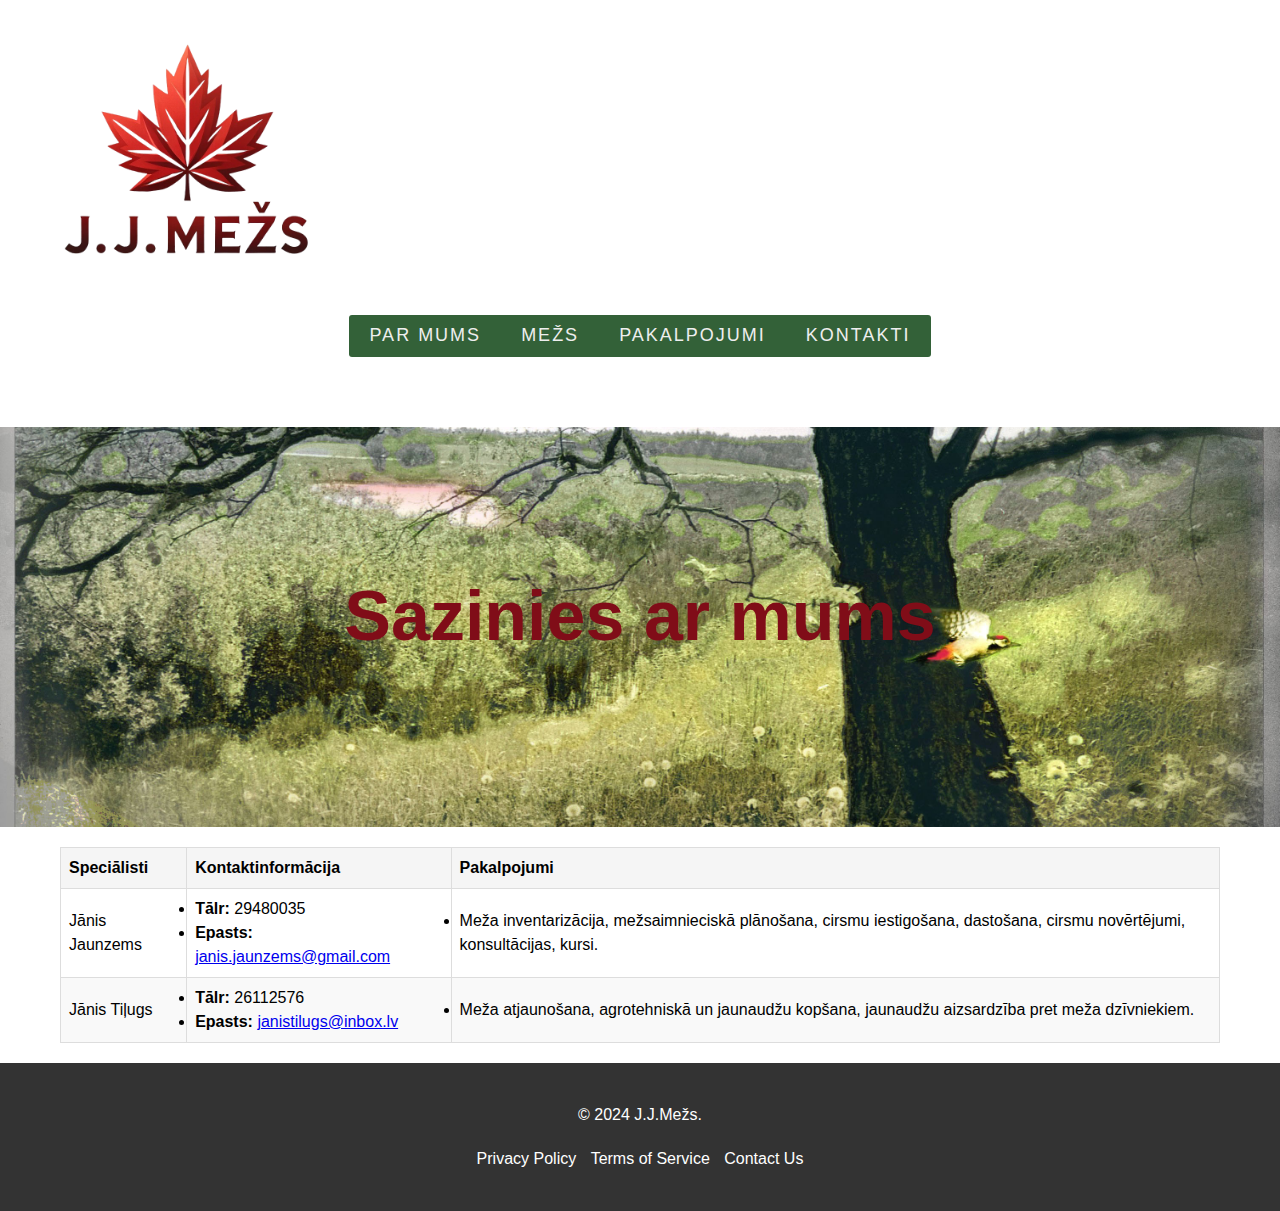
<file: contact.html>
<!DOCTYPE html>
<html lang="en">

<head>
  <meta charset="UTF-8">
  <link rel="shortcut icon" href="images/jjmezsikonac.png" />
  <meta name="viewport" content="width=device-width, initial-scale=1.0">
  <link rel="stylesheet" href="style.css">
  <title>Kontakti - J.J.Mežs</title>
  <style>
        body {
            margin:0;
            background:#FFFFFF;
        }
        #menuDemo { text-align:center; padding:30px 8px; }
    </style>
</head>

<body>
  <header>
    <div class="container">
      <h1 <a href="index.html">
    <img src="images/jjmezscj.png" alt="J.J.Mežs Logo" width="254" height="214" class="logo">
</a>
</h1>
     <div id="menuDemo">
<!--start CssMenu-->
<div class="menu-icon-wrapper">
	<div class="menu-icon" onclick="toggleCssMenu(this)">
		<div class="three-line">
			<span></span>
			<span></span>
			<span></span>
		</div>
	</div>
</div>
<div id="cssmenu">
    <ul>
        <li><a href="index.html">Par mums</a></li>
        <li><a href="mezs.html">Mežs</a></li>
        <li><a href="pakalpojumi.html">Pakalpojumi</a></li>
        <li><a href="contact.html">Kontakti</a></li>
        
    </ul>
</div>
<script>
    function toggleCssMenu(icon) {
        var cssmenu = document.getElementById('cssmenu');
        if (icon.className.indexOf('active') == -1) {
            icon.className = 'menu-icon active';
			cssmenu.style.display = "block";
			setTimeout(function(){cssmenu.className = 'active';},0);            
        }
        else {
            icon.className = 'menu-icon';
			cssmenu.className = '';
			setTimeout(function(){cssmenu.style.display = "none";},411); 
        }
    }
</script>
       
  </header>

  <section class="hero">
    <div class="container">
      <h1 style="font-size: 70px;
  font-weight: 600;

  color: #800D18;">Sazinies ar mums</h1>
      
    </div>
  </section>

  <section class="contact">
    <div class="container">
      <table class="contact-table">
        <thead>
          <tr>
            <th>Speciālisti</th>
            <th>Kontaktinformācija</th>
            <th>Pakalpojumi</th>
          </tr>
        </thead>
        <tbody>
          <tr>
            <td>Jānis Jaunzems</td>
            <td>
              <ul>
                <li><strong>Tālr:</strong> 29480035</li>
                <li><strong>Epasts:</strong> <a href="https://janis.jaunzems@gmail.com">janis.jaunzems@gmail.com</a></li>
              </ul>
            </td>
            <td>
              <ul>
                <li>Meža inventarizācija, mežsaimnieciskā plānošana, cirsmu iestigošana, dastošana, cirsmu novērtējumi, konsultācijas, kursi.</li>
                
              </ul>
            </td>
          </tr>
          <tr>
            <td>Jānis Tiļugs</td>
            <td>
              <ul>
                <li><strong>Tālr:</strong> 26112576</li>
                <li><strong>Epasts:</strong> <a href="https://janistilugs@inbox.lv">janistilugs@inbox.lv</a></li>
              </ul>
            </td>
            <td>
              <ul>
                <li>Meža atjaunošana, agrotehniskā un jaunaudžu kopšana,
jaunaudžu aizsardzība pret meža dzīvniekiem.</li>
               
              </ul>
            </td>
          </tr>
          
        </tbody>
      </table>
    </div>
  </section>

  <footer>
    <div class="container">
      <p>&copy; 2024 J.J.Mežs.</p>
      <div class="footer-links">
        <a href="#">Privacy Policy</a>
        <a href="#">Terms of Service</a>
        <a href="contact.html">Contact Us</a>
      </div>
    </div>
  </footer>
</body>

</html>
</file>
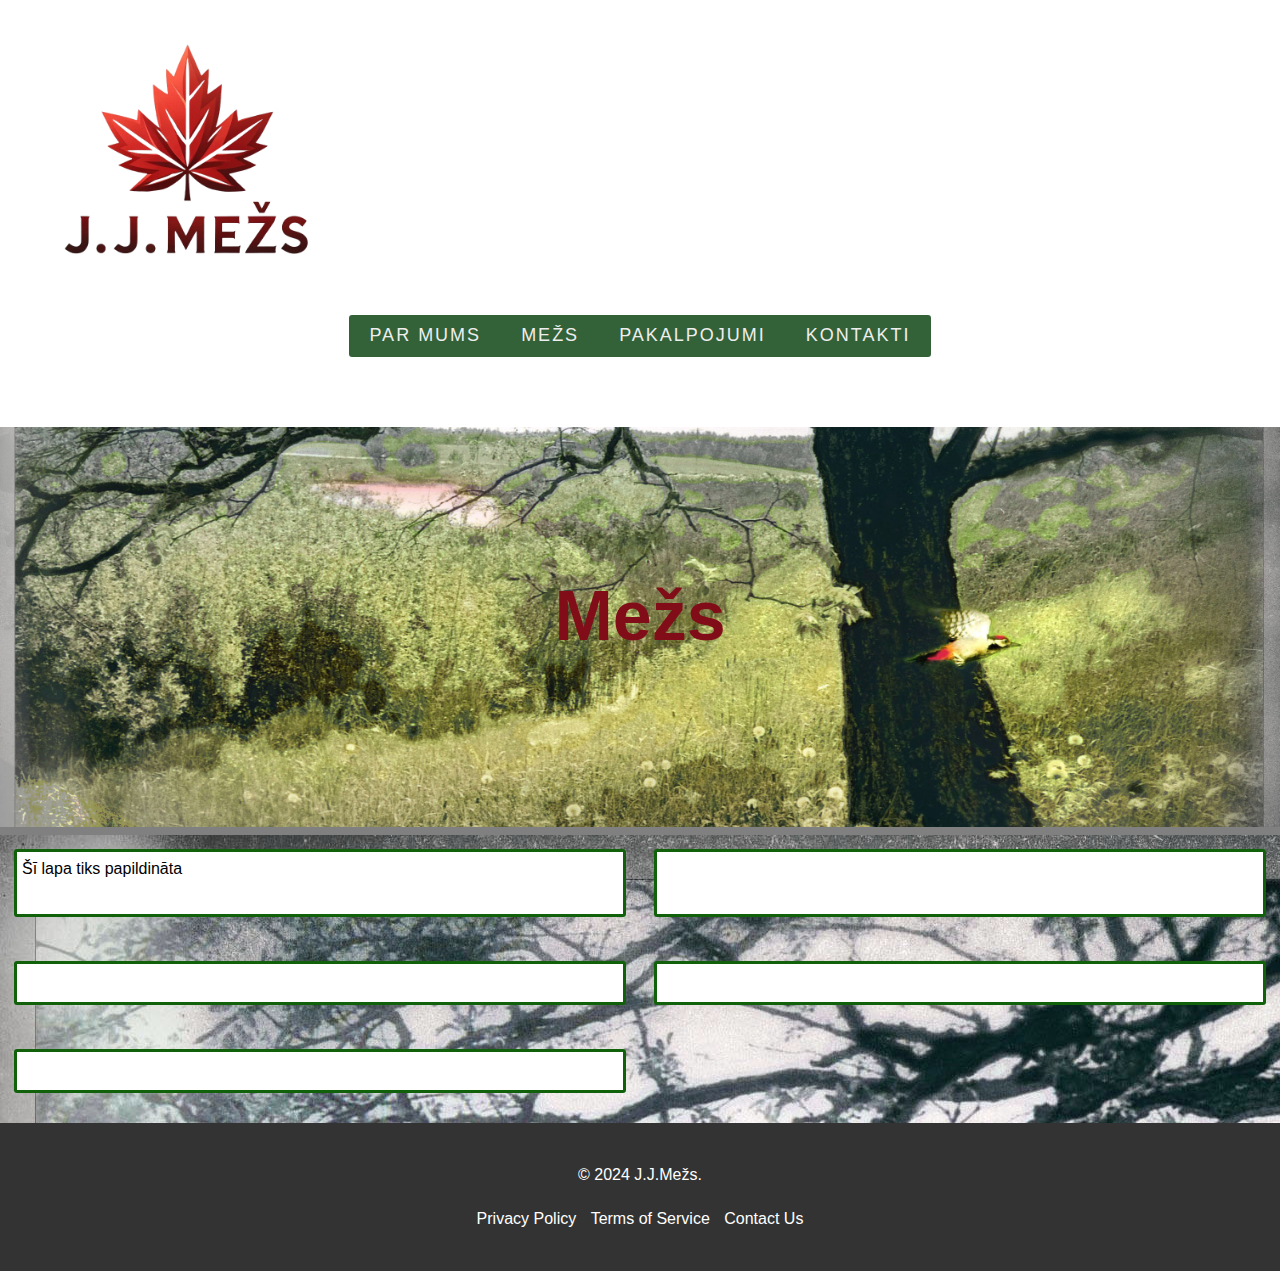
<file: mezs.html>
<!DOCTYPE html>
<html lang="en">

<head>
  <meta charset="UTF-8">
  <link rel="shortcut icon" href="images/jjmezsikonac.png" />
  <meta name="viewport" content="width=device-width, initial-scale=1.0">
  <link rel="stylesheet" href="style.css">
  <title>Mežs - J.J.Mežs</title>
  <style>
        body {
            margin:0;
            background:#FFFFFF;
        }
        #menuDemo { text-align:center; padding:30px 8px; }
    </style>
</head>

<body>
  <header>
    <div class="container">
      <h1 <a href="index.html">
    <img src="images/jjmezscj.png" alt="J.J.Mežs Logo" width="254" height="214" class="logo">
</a>
</h1>
     <div id="menuDemo">
<!--start CssMenu-->
<div class="menu-icon-wrapper">
	<div class="menu-icon" onclick="toggleCssMenu(this)">
		<div class="three-line">
			<span></span>
			<span></span>
			<span></span>
		</div>
	</div>
</div>
<div id="cssmenu">
    <ul>
        <li><a href="index.html">Par mums</a></li>
        <li><a href="mezs.html">Mežs</a></li>
        <li><a href="pakalpojumi.html">Pakalpojumi</a></li>
        <li><a href="contact.html">Kontakti</a></li>
        
    </ul>
</div>
<script>
    function toggleCssMenu(icon) {
        var cssmenu = document.getElementById('cssmenu');
        if (icon.className.indexOf('active') == -1) {
            icon.className = 'menu-icon active';
			cssmenu.style.display = "block";
			setTimeout(function(){cssmenu.className = 'active';},0);            
        }
        else {
            icon.className = 'menu-icon';
			cssmenu.className = '';
			setTimeout(function(){cssmenu.style.display = "none";},411); 
        }
    }
</script>
       
  </header>

  <section class="hero">
    <div class="container">
      <h1 style="font-size: 70px;
  font-weight: 600;

  color: #800D18;">Mežs</h1>
      
    </div>
  </section>
<hr size = 10px; color = grey>


<style>
.myGrid{width: 100%;display: -webkit-box;display: -moz-box;display: -ms-flexbox;display: -webkit-flex; display: flex;flex-wrap: wrap;}
.grid-item-border {border-radius: 3px;height: 100%;overflow:hidden;}@media only screen and (min-width: 993px) {.myGrid{background-image: url('images/ainava ar dzeni.jpg');}
.grid-item {margin: 0px 0px 44px 0px;		width: 50%;}.grid-item-border {border:3px solid #10610a;padding: 5px;margin: 14px;	background:#FFFFFF;color:#000000;}}
@media only screen and (max-width: 992px) { .myGrid{	background: #D5D5D5;}.grid-item {margin: 0px 0px 26px 0px;width:50%;}
.grid-item-border {border: 3px solid #1b90bb;	padding: 5px;	margin: 5px;background:#FFFFFF;		color:#000000;}}
@media only screen and (max-width: 768px) {.myGrid{background: #D5D5D5;}.grid-item {margin: 0px 0px 26px 0px;width: 100%;}
.grid-item-border {border:3px solid #1b90bb;	padding: 5px;	margin: 5px;		background:#FFFFFF;	color:#000000;}}
</style>
<div class='myGrid'><div class='grid-item'><div class='grid-item-border'>Šī lapa tiks papildināta 
 <br></div></div>
 <div class='grid-item'><div class='grid-item-border'>
 </div></div>
 <div class='grid-item'><div class='grid-item-border'>
 </div></div><div class='grid-item'>
 <div class='grid-item-border'>
 </div></div>
 <div class='grid-item'><div class='grid-item-border'>
 </div></div></div>
  
  

  <footer>
    <div class="container">
      <p>&copy; 2024 J.J.Mežs.</p>
      <div class="footer-links">
        <a href="#">Privacy Policy</a>
        <a href="#">Terms of Service</a>
        <a href="contact.html">Contact Us</a>
      </div>
    </div>
  </footer>
</body>

</html>
</file>
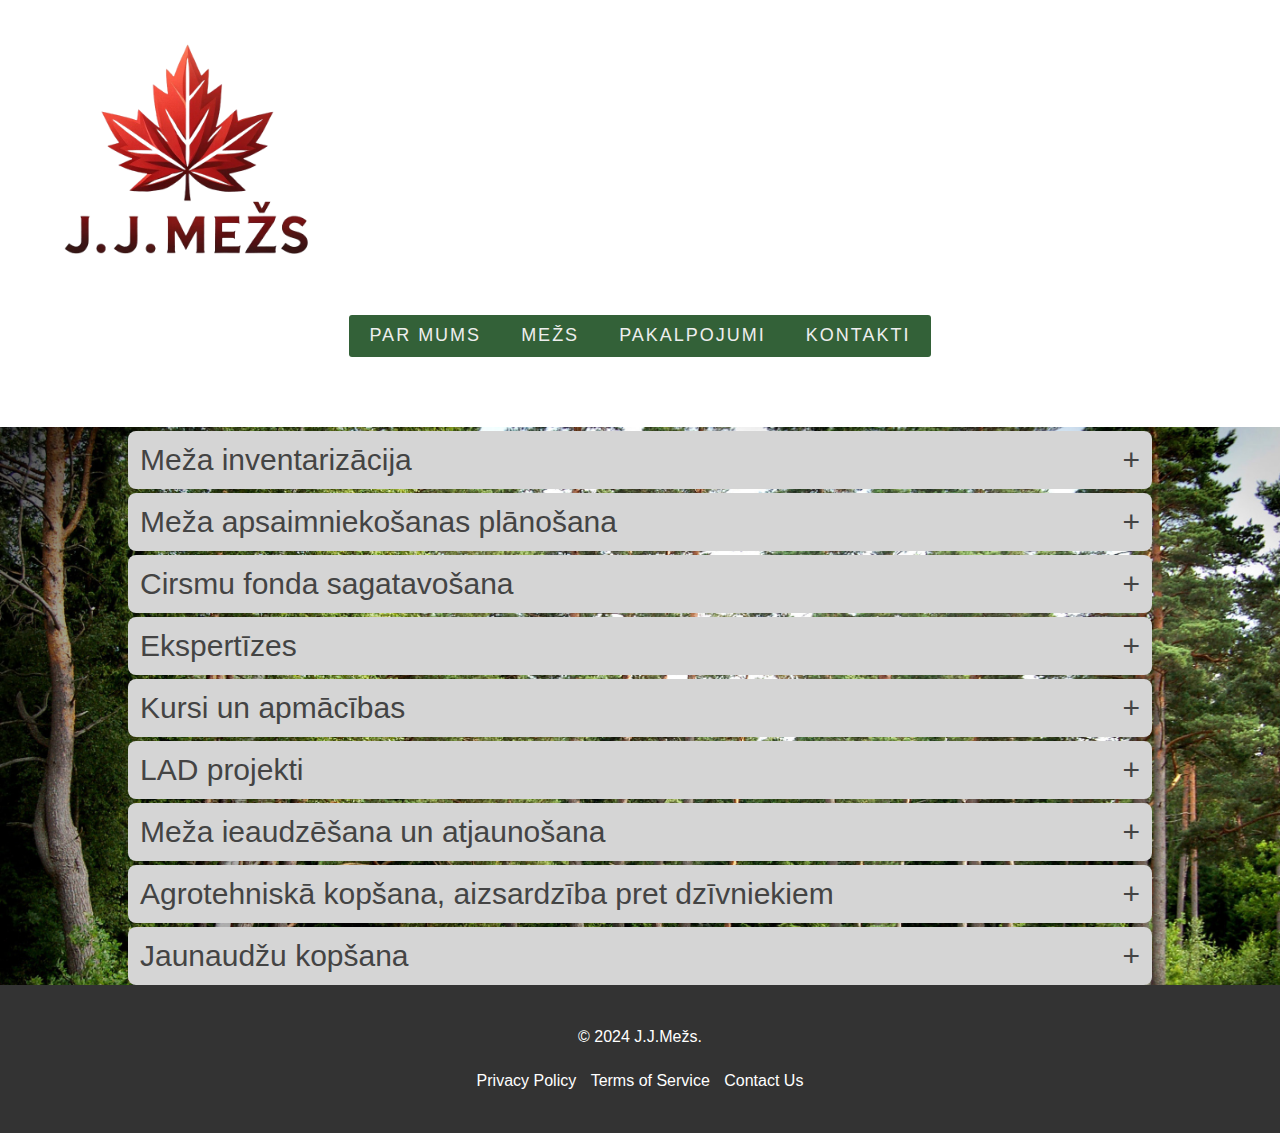
<file: pakalpojumi.html>
<!DOCTYPE html>
<html lang="en">

<head>
  <meta charset="UTF-8">
  <link rel="shortcut icon" href="images/jjmezsikonac.png" />
  <meta name="viewport" content="width=device-width, initial-scale=1.0">
  <meta http-equiv="X-UA-Compatible" content="ie=edge">
  <link rel="stylesheet" href="style.css">
  <title>Pakalpojumi - J.J.Mežs</title>
  <style>
        body {
            margin:0;
            background:#FFFFFF;
        }
        #menuDemo { text-align:center; padding:30px 8px; }
    </style>
</head>

<body>
  <header>
    <div class="container">
      <h1 <a href="index.html">
    <img src="images/jjmezscj.png" alt="J.J.Mežs Logo" width="254" height="214" class="logo">
</a>
</h1>
     <div id="menuDemo">
<!--start CssMenu-->
<div class="menu-icon-wrapper">
	<div class="menu-icon" onclick="toggleCssMenu(this)">
		<div class="three-line">
			<span></span>
			<span></span>
			<span></span>
		</div>
	</div>
</div>
<div id="cssmenu">
    <ul>
        <li><a href="index.html">Par mums</a></li>
        <li><a href="mezs.html">Mežs</a></li>
        <li><a href="pakalpojumi.html">Pakalpojumi</a></li>
        <li><a href="contact.html">Kontakti</a></li>
        
    </ul>
</div>
<script>
    function toggleCssMenu(icon) {
        var cssmenu = document.getElementById('cssmenu');
        if (icon.className.indexOf('active') == -1) {
            icon.className = 'menu-icon active';
			cssmenu.style.display = "block";
			setTimeout(function(){cssmenu.className = 'active';},0);            
        }
        else {
            icon.className = 'menu-icon';
			cssmenu.className = '';
			setTimeout(function(){cssmenu.style.display = "none";},411); 
        }
    }
</script>
       
  </header>

  <section class="accord">
  <section class="accordion-container">
<style>
.my-accordion .menu{background-color:#d5d5d5;color:#444;cursor:pointer;padding:12px;width:100%;text-align:left;border:none;outline:none;
margin-top:4px;border-radius:8px;font-size:30px}.my-accordion .panel{background-color:#cbbdbd;color:#000000;overflow:hidden}
.my-accordion .open{display:block}.my-accordion .close{display:none}
.my-accordion .active{background-color:#1b90bb;color:#fff}.my-accordion .arrow{float:right;display:block}
.my-accordion .darrow{display:none}.my-accordion .active .darrow{display:block}.my-accordion .active .rarrow{display:none
}.my-accordion .panel a{display:block;background:#808080;
color:#FFFFFF;padding:5px;margin:3px;width:100%;text-decoration:none;}
</style>

<div class="my-accordion"><button class='menu'>Meža inventarizācija
<span class='arrow rarrow'>+</span><span class='arrow darrow'>-</span></button>
<div class='panel close'><div style="padding:10px">Meža inventarizācija ir tiesisks un saimniecisks pamats jebkurai mežsaimnieciskai darbībai.<br>
No inventarizācijas kvalitātes ir atkarīgi pieņemtie mežsaimnieciskie lēmumi  līdz ar to meža īpašnieka peļņa.<br>
Uzņēmums veic tikai augstas kvalitātes meža inventarizāciju, kas balstās uz darbinieku kvalifikāciju, pieredzi un jaunākajām tehnoloģijām.
</div></div>


<button class='menu'>Meža apsaimniekošanas plānošana
<span class='arrow rarrow'>+</span><span class='arrow darrow'>-</span></button>
<div class='panel close'><div style="padding:10px">Uzņēmums veic visa veida (cirsmu fonda, atjaunošanas, agrotehniskās un jaunaudžu kopšanas, meža aizsardzības) mežsaimniecisko plānošanu.
</div></div>


<button class='menu'>Cirsmu fonda sagatavošana<span class='arrow rarrow'>+</span><span class='arrow darrow'>-</span></button>
<div class='panel close'><div style="padding:10px">Veicam:<br>
&nbsp;&nbsp;-	Cirsmu iestigošanu un cirsmas skiču izgatavošanu,<br>
&nbsp;&nbsp;-	Audzes vidējā caurmēra noteikšanu,<br>
&nbsp;&nbsp;-	Visa veida dokumentu sagatavošanu iesniegšanai VMD, lai saņemtu ciršanas apliecinājumu,<br>
&nbsp;&nbsp;-	Augošu koku uzmērīšanu (dastošanu) un cirsmu novērtēšanu:<br>
&nbsp;&nbsp;&nbsp;&nbsp;-	Kailcirtēs<br>
&nbsp;&nbsp;&nbsp;&nbsp;-	Kopšanas cirtēs,<br>
&nbsp;&nbsp;&nbsp;&nbsp;-	Izlases cirtēs<br>
&nbsp;&nbsp;&nbsp;&nbsp;-	Citās cirtēs
</div></div>

<button class='menu'>Ekspertīzes
<span class='arrow rarrow'>+</span><span class='arrow darrow'>-</span></button>
<div class='panel close'><div style="padding:10px">Veicam mērījumus ar verificētiem instrumentiem un sniedzam eksperta atzinumus strīdus gadījumos:<br>
&nbsp;&nbsp;-	Celmu uzmērīšana un nocirstā apjoma noteikšana<br>
&nbsp;&nbsp;-	Meža inventarizācijas datu atbilstības novērtēšana<br>
&nbsp;&nbsp;-	Citi gadijumi
</div></div>

<button class='menu'>Kursi un apmācības<span class='arrow rarrow'>+</span><span class='arrow darrow'>-</span></button>
<div class='panel close'><div style="padding:10px">Speciāli izveidotos mācību parauglaukumos un mācību poligonos veicam grupu un individuālu apmācību šādās meža inventarizācijas tēmās:<br>
&nbsp;&nbsp;-	Taksācijas elementu, augstuma, caurmēra, šķērslaukuma, noteikšanas metodes un precizitāte,<br>
&nbsp;&nbsp;-	Meža tipi. <br>
&nbsp;&nbsp;-	Darbs ar nogabalu, nogabala identificēšana dabā, uzmērīšanas metodes, kartēšana, precizitāte, darbs ar karšu slāņiem.
</div></div>

<button class='menu'>LAD projekti<span class='arrow rarrow'>+</span><span class='arrow darrow'>-</span></button>
<div class='panel close'><div style="padding:10px">Sagatavojam dokumentus iesniegšanai  LAD mežsaimniecības atbalsta programmās.</div></div>

<button class='menu'>Meža ieaudzēšana un atjaunošana<span class='arrow rarrow'>+</span><span class='arrow darrow'>-</span></button>
<div class='panel close'><div style="padding:10px">Veicam kvalitatīvu meža ieaudzēšanu un atjaunošanu.
</div></div>


<button class='menu'>Agrotehniskā kopšana, aizsardzība pret dzīvniekiem<span class='arrow rarrow'>+</span><span class='arrow darrow'>-</span></button>
<div class='panel close'><div style="padding:10px">Veicam mākslīgi ieaudzētu, jaunaudžu (meža kultūru) agrotehnisko kopšanu un aizsardzību pret dzīvnieku bojājumiem.
</div></div>

<button class='menu'>Jaunaudžu kopšana<span class='arrow rarrow'>+</span><span class='arrow darrow'>-</span></button>
<div class='panel close'><div style="padding:10px">Veicam visa veida jaunaudžu kopšanu.
</div></div></div>
<script>
!function(){for(var l=document.querySelectorAll(".my-accordion .menu"),e=0;e<l.length;e++)l[e].addEventListener("click",n);function n(){for(var e=document.querySelectorAll(".my-accordion .panel"),n=0;n<e.length;n++)e[n].className="panel close";if(-1==this.className.indexOf("active")){for(n=0;n<l.length;n++)l[n].className="menu";this.className="menu active",this.nextElementSibling.className="panel open"}else for(n=0;n<l.length;n++)l[n].className="menu"}}();
</script>

</section>
  </section>
  
  
  <footer>
    <div class="container">
      <p>&copy; 2024 J.J.Mežs.</p>
      <div class="footer-links">
        <a href="#">Privacy Policy</a>
        <a href="#">Terms of Service</a>
        <a href="contact.html">Contact Us</a>
      </div>
    </div>
  </footer> <!--
 <script src="script.js"></script> -->
</body>

</html>
</file>
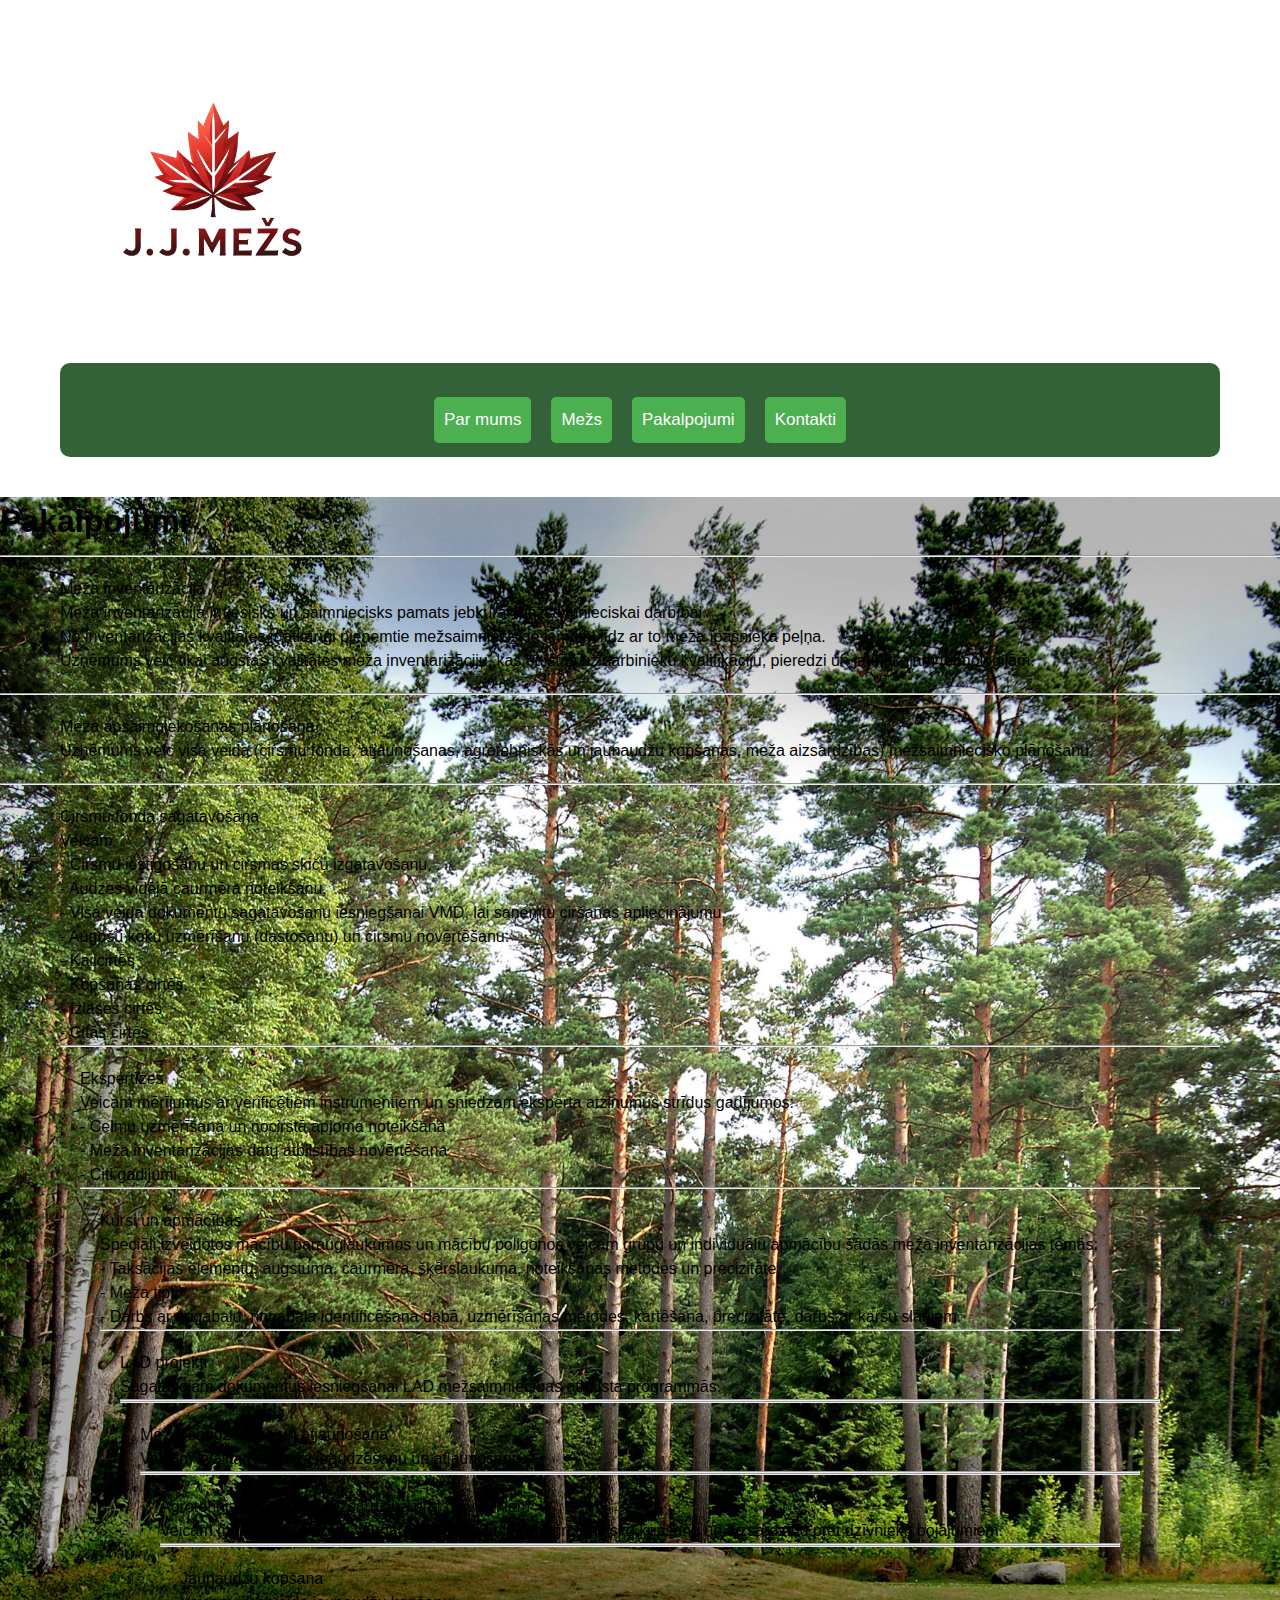
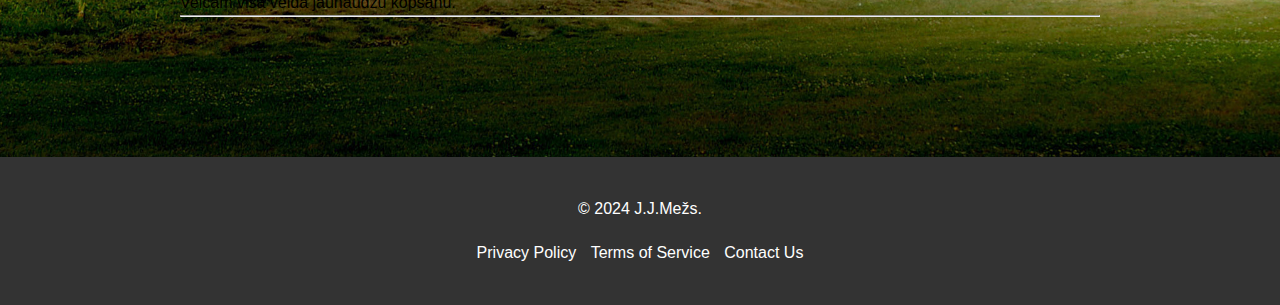
<file: pakalpojumiold.html>
<!DOCTYPE html>
<html lang="en">

<head>
  <meta charset="UTF-8">
  <link rel="shortcut icon" href="images/jjmezsikonac.png" />
  <meta name="viewport" content="width=device-width, initial-scale=1.0">
  <meta http-equiv="X-UA-Compatible" content="ie=edge">
  <link rel="stylesheet" href="style.css">
  <title>Pakalpojumi - J.J.Mežs</title>
</head>

<body>

  <header>
    <div class="container">
      <h1 <a href="index.html">
    <img src="images/jjmezsc.png" alt="J.J.Mežs Logo" width="300" height="300" class="logo">
</a>
</h1>
      <div class="menubar-container">
    <nav class="navbar">
        <a href="index.html" class="active">Par mums</a>
        <a href="mezs.html" class="active">Mežs</a>
        <a href="pakalpojumi.html" class="active">Pakalpojumi</a>
        <a href="contact.html" class="active">Kontakti</a>
    </nav>
</div>

  </header>

  
  
  
  
  <section class="accord">
  <div class="accordion-body">
  <div class="accordion">
    <h1>Pakalpojumi</h1>
    <hr>
    <div class="container">
      <div class="label">Meža inventarizācija</div>
      <div class="content">Meža inventarizācija ir tiesisks un saimniecisks pamats jebkurai mežsaimnieciskai darbībai.<br>
No inventarizācijas kvalitātes ir atkarīgi pieņemtie mežsaimnieciskie lēmumi  līdz ar to meža īpašnieka peļņa.<br>
Uzņēmums veic tikai augstas kvalitātes meža inventarizāciju, kas balstās uz darbinieku kvalifikāciju, pieredzi un jaunākajām tehnoloģijām.
</div>
    </div>
    <hr>
    <div class="container">
      <div class="label">Meža apsaimniekošanas plānošana</div>
      <div class="content">Uzņēmums veic visa veida (cirsmu fonda, atjaunošanas, agrotehniskās un jaunaudžu kopšanas, meža aizsardzības) mežsaimniecisko plānošanu. 
</div>
    </div>
    <hr>
    <div class="container">
      <div class="label">Cirsmu fonda sagatavošana</div>
      <div class="content">Veicam:<br>
-	Cirsmu iestigošanu un cirsmas skiču izgatavošanu,<br>
-	Audzes vidējā caurmēra noteikšanu,<br>
-	Visa veida dokumentu sagatavošanu iesniegšanai VMD, lai saņemtu ciršanas apliecinājumu,<br>
-	Augošu koku uzmērīšanu (dastošanu) un cirsmu novērtēšanu:<br>
-	Kailcirtēs<br>
-	Kopšanas cirtēs,<br>
-	Izlases cirtēs<br>
-	Citās cirtēs 
</div>
    <hr>
    <div class="container">
      <div class="label">Ekspertīzes</div>
      <div class="content">Veicam mērījumus ar verificētiem instrumentiem un sniedzam eksperta atzinumus strīdus gadījumos:<br>
-	Celmu uzmērīšana un nocirstā apjoma noteikšana<br>
-	Meža inventarizācijas datu atbilstības novērtēšana<br>
-	Citi gadijumi
</div>
    <hr>
    <div class="container">
      <div class="label">Kursi un apmācības</div>
      <div class="content">Speciāli izveidotos mācību parauglaukumos un mācību poligonos veicam grupu un individuālu apmācību šādās meža inventarizācijas tēmās:<br>
-	Taksācijas elementu, augstuma, caurmēra, šķērslaukuma, noteikšanas metodes un precizitāte,<br>
-	Meža tipi. <br>
-	Darbs ar nogabalu, nogabala identificēšana dabā, uzmērīšanas metodes, kartēšana, precizitāte, darbs ar karšu slāņiem.
</div>
    <hr>
    <div class="container">
      <div class="label">LAD projekti</div>
      <div class="content">Sagatavojam dokumentus iesniegšanai  LAD mežsaimniecības atbalsta programmās.
</div>
    <hr>
	<hr>
    <div class="container">
      <div class="label">Meža ieaudzēšana un atjaunošana</div>
      <div class="content">Veicam kvalitatīvu meža ieaudzēšanu un atjaunošanu.
</div>
    <hr>
	<hr>
    <div class="container">
      <div class="label">Agrotehniskā kopšana, aizsardzība pret dzīvniekiem</div>
      <div class="content">Veicam mākslīgi ieaudzētu, jaunaudžu (meža kultūru) agrotehnisko kopšanu un aizsardzību pret dzīvnieku bojājumiem.
</div>
    <hr>
	<hr>
    <div class="container">
      <div class="label">Jaunaudžu kopšana</div>
      <div class="content">Veicam visa veida jaunaudžu kopšanu.
</div>
    <hr>
  </div>
  </div>
</section>
  <script src="script.js" type="text/javascript"></script>
  
  
  
  <!--
  <section>
<div class="accordion">
    <div class="accordion-item">
        <button id="accordion-button-1" aria-expanded="false"><span class="accordion-title">Meža Inventarizācija</span></button>
        <div class="accordion-content">
          <p>  Meža inventarizācija ir tiesisks un saimniecisks pamats jebkurai mežsaimnieciskai darbībai.
No inventarizācijas kvalitātes ir atkarīgi pieņemtie mežsaimnieciskie lēmumi  līdz ar to meža īpašnieka peļņa.
Uzņēmums veic tikai augstas kvalitātes meža inventarizāciju, kas balstās uz darbinieku kvalifikāciju, pieredzi un jaunākajām tehnoloģijām.
		 </p>
        </div>
    </div>
    <!-- More accordion items for each service 
</div>

  </section>
-->
  <footer>
    <div class="container">
      <p>&copy; 2024 J.J.Mežs.</p>
      <div class="footer-links">
        <a href="#">Privacy Policy</a>
        <a href="#">Terms of Service</a>
        <a href="contact.html">Contact Us</a>
      </div>
    </div>
  </footer> <!--
 <script src="script.js"></script> -->
</body>

</html>
</file>
<file: style.css>
@import url('https://fonts.googleapis.com/css2?family=Rubik:wght@300&display=swap');


/* Reset styles */

* {
  box-sizing: border-box;
  margin: 0;
  padding: 0;
}

/* Global styles */
body {
  font-family: Arial, sans-serif;
  line-height: 1.5;
  background-color: #f5f5f5;
}
/* Menubar Container */
.menubar-container {
    background-color: #336138; 
    overflow: hidden;
	border-radius: 10px; /* Rounded corners */
}

/* Navbar styles */
.navbar {
    display: flex;
    justify-content: space-around; /* Evenly space out navigation links */
    align-items: center;
    padding: 14px 16px;
}

/* Navbar links */
.navbar a {
    color: white; /* White text color */
    text-align: center;
    padding: 14px 16px;
    text-decoration: none;
    font-size: 17px;
}

/* Change the color of links on hover */
.navbar a:hover {
    background-color: #ddd;
    color: black;
}

/* Style for the currently active menu item */
.navbar a.active {
    background-color: #4CAF50;
    color: white;
}

.container {
  max-width: 1200px;
  margin: 0 auto;
  padding: 20px;
}

h1, h2, h3 {
  margin-bottom: 10px;
}

p {
  margin-bottom: 20px;
}

/* Header */
header {
  background-color: #FFFFFF;
  color: #fff;
  padding: 20px;
}

.logo {
  font-size: 24px;
  font-weight: bold;
}

.navbar {
  display: flex;
  justify-content: center;
  margin-top: 20px;
}

.navbar a {
  color: #fff;
  text-decoration: none;
  margin: 0 10px;
  padding: 10px;
  border-radius: 5px;
  transition: background-color 0.3s ease;
}

.navbar a:hover {
  background-color: #555;
}

/* Hero section */
.hero {
  background-image: url('images/ainava ar dzeni.jpg');
  background-size: cover;
  background-position: center;
  height: 400px;
  display: flex;
  flex-direction: column;
  justify-content: center;
  align-items: center;
  text-align: center;
  color: #fff;
}

.hero h1 {
  font-size: 36px;
  margin-bottom: 20px;
}

.hero p {
  font-size: 18px;
  margin-bottom: 30px;
}

/* Services section */
.services {
  margin-top: 40px;
}

.service {
  display: flex;
  align-items: center;
  margin-bottom: 30px;
}

.service img {
  width: 80px;
  margin-right: 20px;
}

/* Footer */
footer {
  background-color: #333;
  color: #fff;
  padding: 20px;
  text-align: center;
}

.footer-links {
  margin-top: 10px;
}

.footer-links a {
  color: #fff;
  text-decoration: none;
  margin: 0 5px;
}

.footer-links a:hover {
  text-decoration: underline;
}

/* Add borders to the contact table */
.contact-table {
  border-collapse: collapse;
  width: 100%;
}

.contact-table th,
.contact-table td {
  border: 1px solid #ddd;
  padding: 8px;
}

.contact-table th {
  background-color: #f5f5f5;
  text-align: left;
}

.contact-table tr:nth-child(even) {
  background-color: #f9f9f9;
}

.contact-table tr:hover {
  background-color: #f1f1f1;
}

/* Add styles for dropdown menu */
.dropdown {
  position: relative;
  display: inline-block;
}

.dropdown-content {
  display: none;
  position: absolute;
  top: 100%;
  background-color: #f9f9f9;
  min-width: 160px;
  box-shadow: 0px 8px 16px 0px rgba(0, 0, 0, 0.2);
  z-index: 1;
}

.dropdown-content a {
  color: #333;
  padding: 12px 16px;
  text-decoration: none;
  display: block;
}

.dropdown-content a:hover {
  background-color: #f1f1f1;
}

.dropdown:hover .dropdown-content {
  display: block;
}




.accord{
	background-image: url('images/priedaine.jpg');
  background-size: cover;
  background-position: center;
  
 
 
  
 
  
  
}

.accordion-container {
	
    width: 80%;
    margin: 0 auto; 
  
}

.accordion-content {
    transition: max-height 0.5s ease-out;
}





.somebody{
	
	background-image: url('images/IMG_0108.JPG');
  background-size: cover;
  background-position: center;
	
}

.main-content {
	
  width: 70%;
  margin: 0 auto;
  padding: 20px;
  background: rgba(255, 255, 255, 0.97); /* Semi-transparent background */
  border-radius: 10px;
  box-shadow: 0 4px 8px rgba(0, 0, 0, 0.2); /* Optional: Adds shadow for depth */
  text-align: center; /* Center the text */
  font-family: 'Arial', sans-serif;
  line-height: 1.6;
  color: #333; /* Dark grey for readability */
}































/*
.accordion {
    width: 100%;
}

.accordion-item {
    background-color: #eee;
    border: 1px solid #ddd;
}

.accordion-button {
    background-color: #f9f9f9;
    border: none;
    padding: 10px;
    text-align: left;
    width: 100%;
    cursor: pointer;
}

.accordion-content {
    display: none;
    padding: 10px;
}





.accord {
  background-image: url('images/priedaine.jpg');
  background-size: cover;
  background-position: center;
  
  display: flex;
  flex-direction: column;
  justify-content: center;
  align-items: center;
  text-align: center;
  color: #fff;
}



.accord .h1 {
  text-align: center;
  margin: 40px 0;
}


.accordion {
  width: 80%;
  margin: 90px auto;
  color: black;
  background-color: white;
  padding: 45px 45px;
}

.accordion .container {
  position: relative;
  margin: 10px 10px;
}

.accordion .label {
  position: relative;
  padding: 10px 0;
  font-size: 30px;
  color: black;
  cursor: pointer;
}

.accordion .label::before {
  content: '+';
  color: black;
  position: absolute;
  top: 50%;
  right: -5px;
  font-size: 30px;
  transform: translateY(-50%);
}

.accordion .content {
  position: relative;
  background: white;
  height: 0;
  font-size: 20px;
  text-align: justify;
  width: 90%;
  overflow: hidden;
  transition: 0.5s;
}

.accordion hr {
  width: 100;
  margin-left: 0;
  border: 1px solid grey;
}

.accordion .container.active .content {
  height: 150px;
}

.accordion .container.active .label::before {
  content: '-';
  font-size: 30px;
}

*/


#cssmenu
{
    width:auto;
    display:inline-block;
    text-align:center;
    font-family:Helvetica, Arial, sans-serif;
    line-height:1.2;
}
#cssmenu ul
{
    width:auto;
    display:inline-block;
    font-size:0;
    text-align:center;
    color:#EEEEEE;
    background-color: #336138;
    border: #000000;
    margin:0; 
    padding:0;
    list-style:none;
    position:relative;
    z-index:999999990;
    border-radius: 3px;
} 

#cssmenu li
{
    display:inline-block;
    position:relative;    
    font-size:0; 
    margin:0;
    padding:0;
}

/*Top level items
---------------------------------------*/

#cssmenu >ul>li>span, #cssmenu >ul>li>a 
{   
    font-size:18px;
    color:inherit;
    text-decoration:none;
    padding:10px 20px; 
    font-weight:400;
    text-transform:uppercase;
    letter-spacing:2px;   
    display:block;   
    position:relative;
    transition:all 0.3s;
}
#cssmenu li:hover > span, #cssmenu li:hover > a
{  
    color:#FFFFFF;
    background-color:rgba(255,255,255,0.1);
}

/*Sub level items
---------------------------------------*/
#cssmenu .dropdown
{
    text-align:left;
    left:0;
    font-family:inherit;
    color: #000000;
    background-color:#FFFFFF;
    border:none;
    position:absolute;
    box-shadow: 0 4px 8px rgba(0,0,0,0.3);
    display:none;
    opacity:0;
    cursor:default;
}

#cssmenu .dropdown li {
    display: block;  
}

#cssmenu .dropdown li > span, #cssmenu .dropdown li > a, #cssmenu .clm a, #cssmenu .clm h3 
{
    font-size:18px;
    font-weight:400;
    font-family:inherit;
    margin:0;
    padding:12px 20px; 
    display:block;
    color:inherit;
    text-decoration:none;
}
#cssmenu .clm h3 {
    font-size:20px;
    font-weight:700;
}
#cssmenu .sub-item {
    background-color:#FFFFFF;
    position:relative;       
    transition:all 0.3s;
}

#cssmenu .dropdown li:hover > span, #cssmenu .dropdown li:hover > a
{

    color:#000000;
    background-color:#EEEEEE;
}

#cssmenu .clm a:hover
{
    color:#000000;
    transition:color 0.2s;
}

#cssmenu .dropdown.right0 {left:auto;right:0;} 
#cssmenu .dropdown li > .dropdown.right0 {left:auto;right:100%;} 
       
#cssmenu li.full-width{
    position:static;
}
#cssmenu li.full-width .dropdown{
    width:100%;
    left:0;
    box-sizing:border-box;
}  

#cssmenu li:hover > .dropdown
{
    display:block;
    opacity:1;
    z-index:1;
}

#cssmenu .dropdown li > .dropdown
{
    left:100%; right:auto;
    top:0;
}

#cssmenu ul.dropdown
{
    min-width:240px; /* Sub level menu min width */
}

#cssmenu div.dropdown  {
    text-align:center;
}

/* each column */
#cssmenu .clm
{
    text-align:left;
    margin:20px;
    vertical-align:top;/*or middle*/
    width:auto;
    min-width:240px;
    display:inline-block;
    *display:inline;*zoom:1;
}

#cssmenu .clm a:hover
{
    color:#000000;
    text-decoration:underline;
}

/*-----------Arrows----------------*/
#cssmenu .arrow {
    color:inherit;
    border-style:solid; border-width:2px 2px 0 0; padding:4px; transform:rotate(135deg);margin-top:-8.5px;margin-left:4px;
    position:relative;
    display: inline-block;
    width: 0;
    height: 0;
    vertical-align:middle;
    overflow:hidden;/*for IE6*/
}
        
#cssmenu .dropdown .arrow {
    transform:rotate(45deg);
    top:50%;margin-top:-6px;
    position:relative;top:auto;
} 

/*######## styles for mobile mode */

.menu-icon {
    display: none;
}

@media only screen and (max-width: 800px) {

    .menu-icon {display:inline-block;}

    #cssmenu  {
        width:100%;
        max-width:100%;
        display:none;
        background-color:#336138;
        border:1px solid rgba(0,0,0,0.2);
        box-sizing:border-box;
        z-index:999999990;
    }

    /*--begin mark1--*/

    #cssmenu  {
        position:relative;
        top:-130%;
        bottom:auto; box-shadow:0 4px 18px rgba(0,0,0,0.3);
        transition:all 411ms cubic-bezier(.7, 0,1,.4);
    }

    #cssmenu.active {
        top:0;
        transition:all 411ms cubic-bezier(.16,.76,.45,1);
    }

    #mcmenu {z-index:99999999;}

.menu-icon.active {z-index:999999994;position:relative;}

    /*--end mark1--*/

    #cssmenu ul  {
        background-color:transparent;
        transition:all 411ms ease;
        box-sizing:border-box;
        border:none;
        border-radius: 0;
    }

    #cssmenu .mobileHide {
        display:none;
    }

    #cssmenu li {
        text-align:center;
        display:block;
        position:static;
    }

    #cssmenu >ul>li>span, #cssmenu >ul>li>a 
    {       
        font-size:18px;
    }
    /* #cssmenu li:hover span, #cssmenu li:hover a {
     
        color:#EEEEEE;
        background-color:#336138;
    }*/
}
/*----------- menu-icon ----------------*/
.menu-icon-wrapper {
    padding:4px;
    text-align:right;
}
.menu-icon {
    padding:6px;
    cursor: pointer;
    outline: none;
    background-color:transparent;
    border:1px solid transparent;
    border-radius:3px;
    transition: all 0.25s ease-out;
    user-select:none;
    box-sizing:content-box;
    font-size:0;
    position:relative;
}

.menu-icon.active{
    background-color:transparent;
}
.three-line{
  width: 28px;
  height: 11px;
  position: relative;
  display: inline-block;
  font-size: 0;
}
.three-line span{
  background-color:#205081;
  position: absolute;
  border-radius: 2px;
  transition: transform .5s ease-in-out;
  width:100%;
  height: 2px;
  left: 0;
  transform: rotate(0);
}
.three-line span:nth-child(1){
  top:0;
}
.three-line span:nth-child(2){
  top:5px;
  visibility:hidden;
}
.three-line span:nth-child(3){
  bottom:0;
}
.menu-icon.active .three-line span:nth-child(1){
  transform: rotate(225deg);
  top: 5px;
}
.menu-icon.active .three-line span:nth-child(2){
  transform: rotate(180deg);
  visibility:hidden;
}
.menu-icon.active .three-line span:nth-child(3){
  transform: rotate(315deg);
  top: 5px;
}
/*End of styles for mobile mode ########*/

@keyframes topItemAnimation{
  from {opacity: 0; transform:translate3d(0, -10vh, 0);}
  to {opacity: 1; transform:translate3d(0, 0, 0);}
}
#cssmenu li a {animation:none;}
#cssmenu.active li a { animation: topItemAnimation 0.5s ease 0.08333333333333333s backwards;}
#cssmenu.active li:nth-of-type(1) a { animation: topItemAnimation 0.5s ease 0.5s backwards;}
#cssmenu.active li:nth-of-type(2) a { animation: topItemAnimation 0.5s ease 0.4166666666666667s backwards;}
#cssmenu.active li:nth-of-type(3) a { animation: topItemAnimation 0.5s ease 0.3333333333333333s backwards;}
#cssmenu.active li:nth-of-type(4) a { animation: topItemAnimation 0.5s ease 0.25s backwards;}
#cssmenu.active li:nth-of-type(5) a { animation: topItemAnimation 0.5s ease 0.16666666666666666s backwards;}@media screen and (-ms-high-contrast: active), (-ms-high-contrast: none) { #cssmenu.active li a{animation:none!important;}}
/*--Add border to top-level menu items--*/
#mcmenu .top-item {
  border-left:1px solid #2e6fb2;
  border-right:1px solid #14314f; }
#mcmenu li:first-child .top-item {border-left:none;}
#mcmenu li:last-child .top-item {border-right:none;}
</file>
